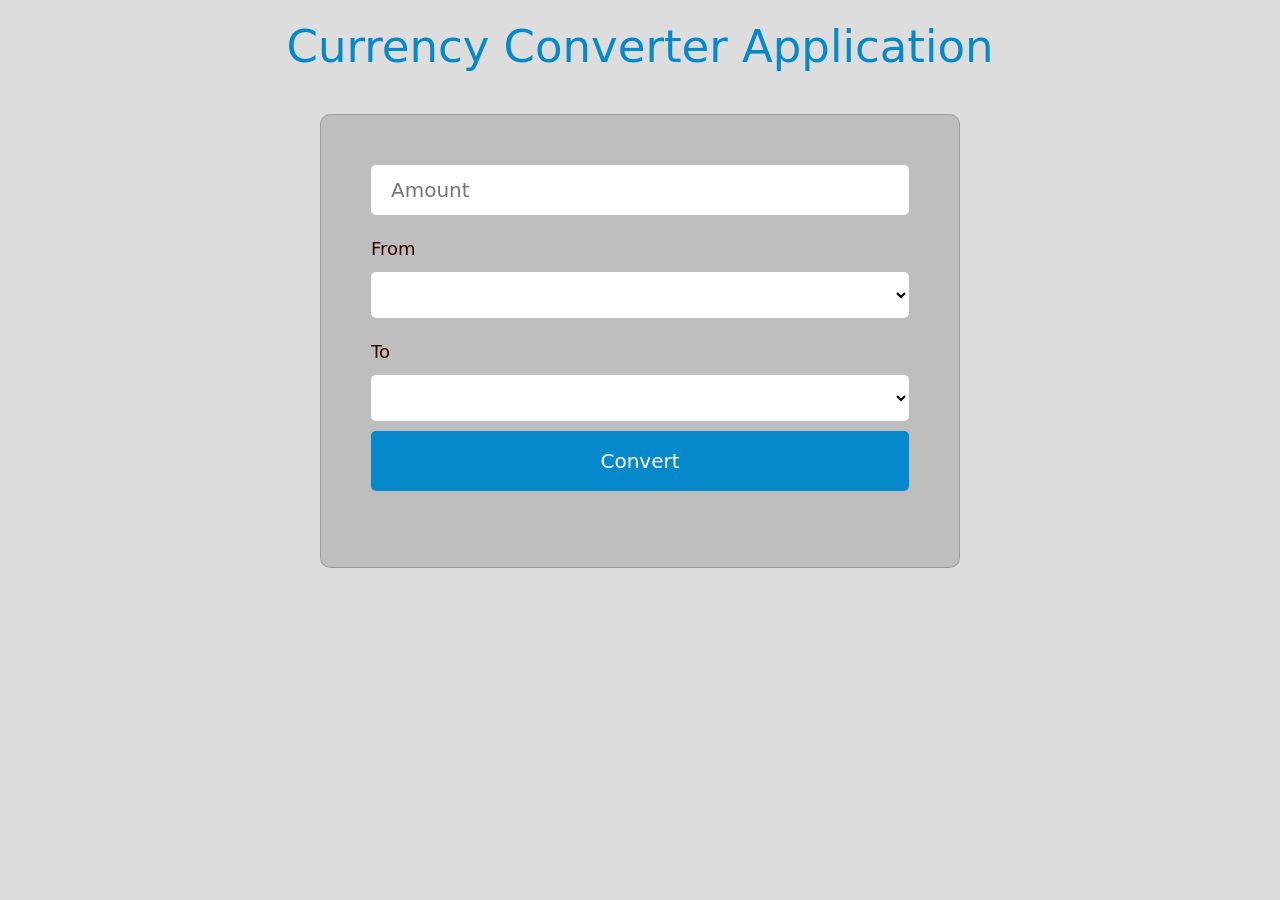
<file: index.html>
<!doctype html>
<html lang="en">
  <head>
    <meta charset="UTF-8" />
    <meta name="viewport" content="width=device-width, initial-scale=1.0" />
    <title>Currency Convert App</title>

    <!-- Bootstrap CSS -->
    <link
      href="https://cdn.jsdelivr.net/npm/bootstrap@5.3.8/dist/css/bootstrap.min.css"
      rel="stylesheet"
    />
    <!-- Main CSS file -->
    <link rel="stylesheet" href="style.css" />
  </head>

  <body>
    <h1 class="text-center">Currency Converter Application</h1>

    <div class="card container">
      <form>
        <input
          type="number"
          name="num"
          id="amount"
          placeholder="Amount"
          class="form-input"
        />

        <label for="from" class="label-form">From</label>
        <select name="from" id="from"></select>

        <label for="to" class="label-form">To</label>
        <select name="to" id="to"></select>

        <button type="button" id="button">Convert</button>
      </form>

      <p class="result" id="result"></p>
    </div>

    <!-- Bootstrap JS -->
    <script src="https://cdn.jsdelivr.net/npm/bootstrap@5.3.8/dist/js/bootstrap.bundle.min.js"></script>
    <!-- Main JS file -->
    <script src="main.js"></script>
  </body>
</html>
</file>
<file: style.css>
* {
  box-sizing: border-box;
  margin: 0;
  padding: 0;
}
body {
  background-color: #ddd;
}

h1 {
  font-size: 45px;
  padding: 20px;
  color: rgb(5, 137, 203);
}
.container {
  width: 90%;
  margin: auto;
  margin-top: 20px;
  border-radius: 10px;
  background-color: #8888885c;
  padding: 50px;
}

input,
select {
  display: block;
  width: 100%;
  margin-bottom: 10px;
  padding: 10px 20px;
  background-color: white;
  border: none;
  outline: none;
  font-size: 20px;
  border-radius: 5px;
}

label {
  display: block;
  padding-block: 10px;
  font-size: 18px;
  color: #390101;
}

button {
  display: block;
  width: 100%;
  background-color: rgb(5, 137, 203);
  padding: 15px;
  color: white;
  border: none;
  border-radius: 5px;
  font-size: 20px;
  transition: 0.3s;
}

button:hover {
  background-color: rgb(7 78 114);
}

/* Large screens (>=1024px) */
@media (min-width: 1024px) {
  .container {
    width: 50%;
  }
}

p {
  margin-top: 10px;
  font-weight: bold;
  font-size: 19px;
  color: rgb(153, 2, 2);
  text-align: center;
  word-wrap: break-word;
}
</file>
